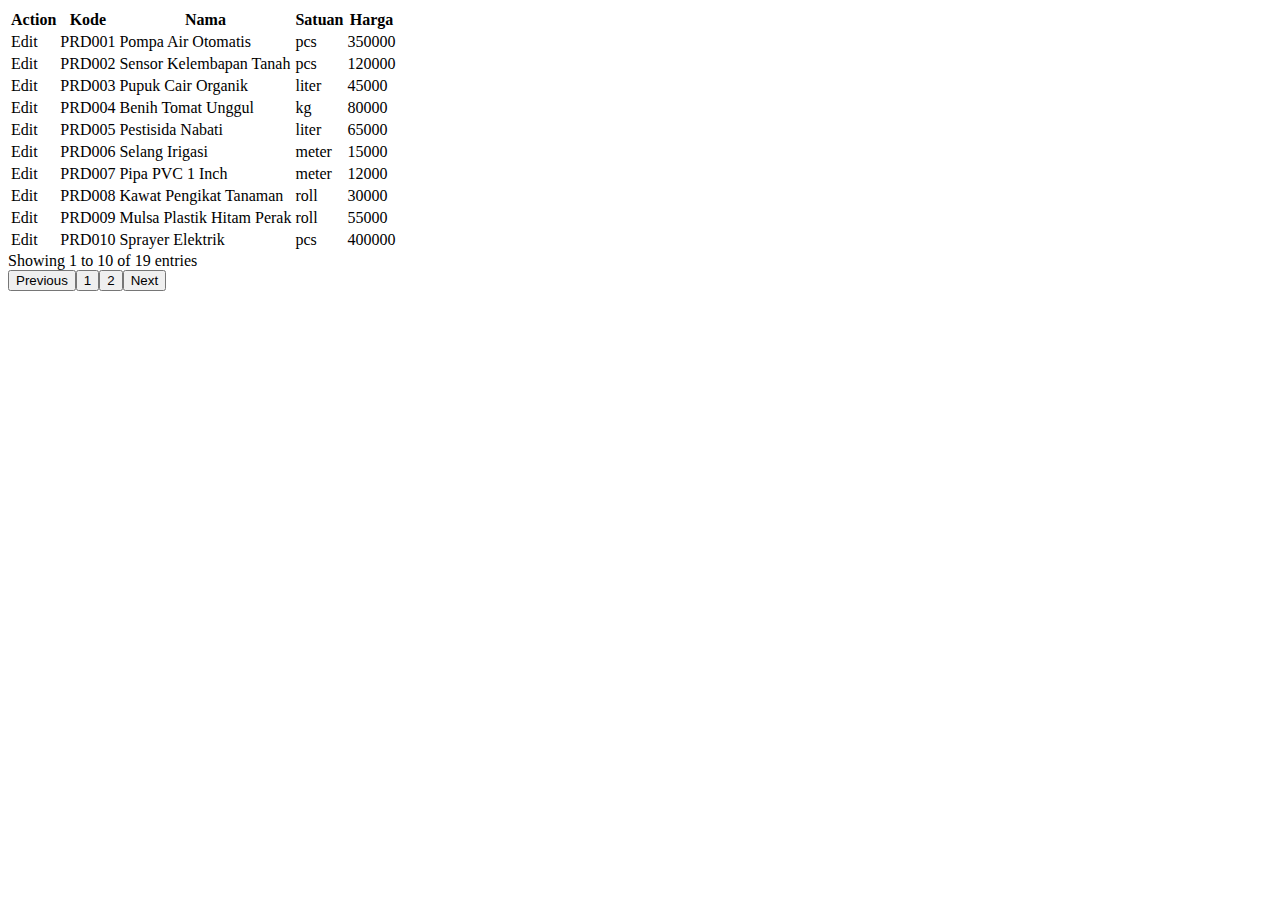
<file: pagination/index.html>
<!DOCTYPE html>
<html lang="en">
  <head>
    <meta charset="UTF-8" />
    <meta name="viewport" content="width=device-width, initial-scale=1.0" />
    <script defer src="JQuery.js"></script>
    <script defer src="script.js"></script>
    <title>Document</title>
  </head>
  <body>
    <div class="table">
      <table>
        <thead>
          <th>Action</th>
          <th>Kode</th>
          <th>Nama</th>
          <th>Satuan</th>
          <th>Harga</th>
        </thead>
        <tbody></tbody>
      </table>
    </div>

    <div>
      <span class="footer-span"></span>
      <div class="index_buttons"></div>
    </div>
  </body>
</html>
</file>
